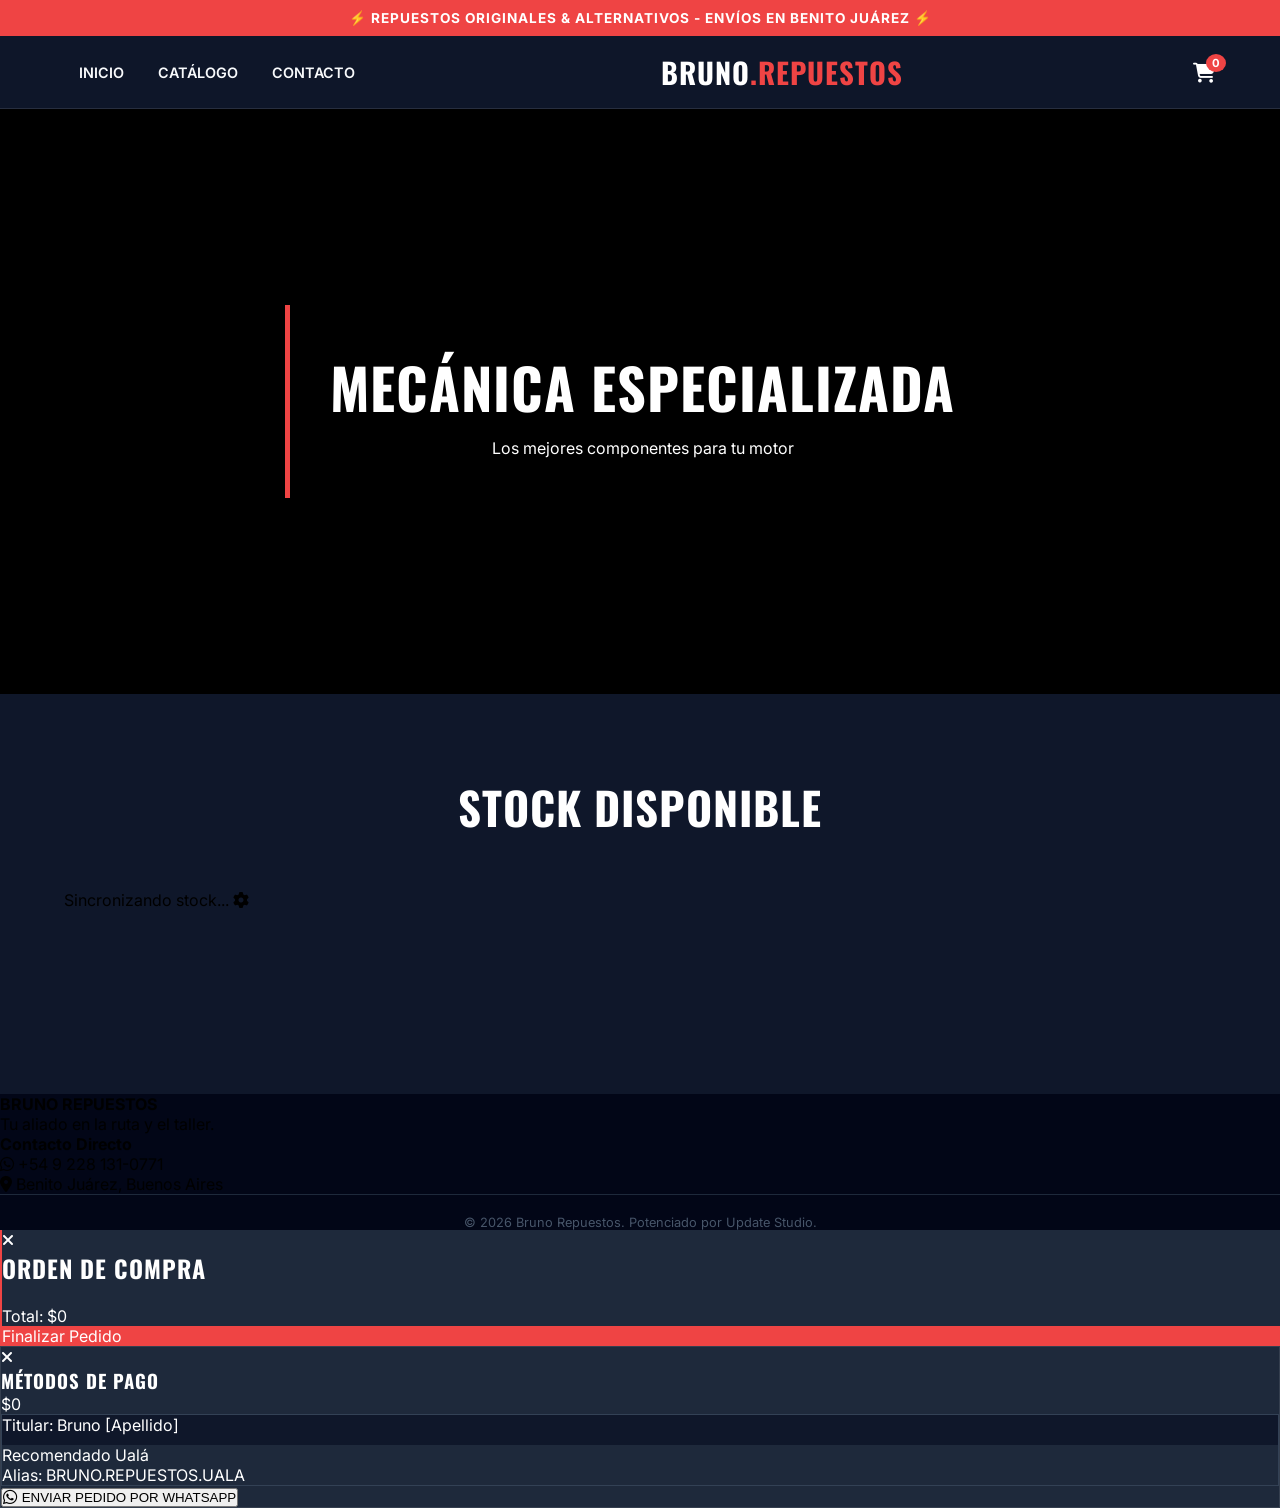
<file: cliente-bruno/index.html>
<!DOCTYPE html>
<html lang="es">
<head>
    <meta charset="UTF-8">
    <meta name="viewport" content="width=device-width, initial-scale=1.0">
    <title>Bruno Repuestos | Catálogo Oficial</title>
    <link href="https://fonts.googleapis.com/css2?family=Inter:wght@300;400;600;700&family=Oswald:wght@500;700&display=swap" rel="stylesheet">
    <link rel="stylesheet" href="https://cdnjs.cloudflare.com/ajax/libs/font-awesome/6.4.0/css/all.min.css">
    
    <style>
        :root {
            --color-fondo: #0f172a; /* Azul noche industrial */
            --color-texto: #f8fafc;
            --color-acento: #ef4444; /* Rojo Racing */
            --color-secundario: #1e293b; /* Gris acero */
            --color-whatsapp: #25D366;
        }

        * { margin: 0; padding: 0; box-sizing: border-box; }
        html { scroll-behavior: smooth; }
        body { font-family: 'Inter', sans-serif; background-color: var(--color-fondo); color: var(--text-main); }
        h1, h2, h3, .logo { font-family: 'Oswald', sans-serif; text-transform: uppercase; letter-spacing: 1px; }

        /* HEADER */
        header { position: sticky; top: 0; background: rgba(15, 23, 42, 0.95); backdrop-filter: blur(10px); z-index: 1000; border-bottom: 1px solid rgba(255,255,255,0.1); }
        .top-bar { background-color: var(--color-acento); color: white; text-align: center; padding: 10px; font-size: 0.85em; letter-spacing: 1px; font-weight: 700; text-transform: uppercase;}
        .navbar { display: flex; justify-content: space-between; align-items: center; padding: 15px 5%; }
        .logo { font-size: 1.8em; font-weight: 700; color: white; }
        .logo span { color: var(--color-acento); }
        .menu a { text-decoration: none; color: var(--color-texto); margin: 0 15px; font-size: 0.9em; text-transform: uppercase; font-weight: 600; transition: color 0.3s; }
        .menu a:hover { color: var(--color-acento); }
        .iconos-nav { position: relative; cursor: pointer; color: white; }
        .contador-carrito { position: absolute; top: -8px; right: -10px; background: var(--color-acento); color: white; border-radius: 50%; padding: 2px 6px; font-size: 0.7em; font-weight: bold; }

        /* CARRUSEL */
        .carrusel-contenedor { position: relative; height: 65vh; width: 100%; overflow: hidden; background-color: #000; }
        .slide { position: absolute; top: 0; left: 0; width: 100%; height: 100%; opacity: 0; transition: opacity 1s ease-in-out; background-size: cover; background-position: center; display: flex; align-items: center; justify-content: center; }
        .slide.activo { opacity: 1; }
        .slide-texto { text-align: center; color: white; background: rgba(0,0,0,0.6); padding: 40px; border-left: 5px solid var(--color-acento); backdrop-filter: blur(4px); }
        .slide-texto h2 { font-size: 3.5em; margin-bottom: 10px; }

        /* DESTACADOS */
        .seccion-destacado { padding: 50px 5%; background-color: #111827; display: none; }
        .titulo-destacado { text-align: center; font-size: 2.2em; margin-bottom: 30px; color: var(--color-acento); }
        
        .grid-destacados { display: flex; gap: 30px; overflow-x: auto; padding: 20px; scroll-snap-type: x mandatory; margin: 0 auto; }
        .tarjeta-destacado { flex: 0 0 320px; background: var(--color-secundario); border-radius: 12px; overflow: hidden; text-align: center; padding-bottom: 25px; border-bottom: 4px solid var(--color-acento); transition: transform 0.3s; color: white; }
        .tarjeta-destacado:hover { transform: scale(1.02); }
        .etiqueta-promo { position: absolute; top: 15px; right: 15px; color: white; padding: 6px 12px; font-size: 0.75em; font-weight: bold; text-transform: uppercase; border-radius: 4px; z-index: 2; }
        .tarjeta-destacado img { width: 100%; height: 260px; object-fit: cover; margin-bottom: 15px; }

        /* CATÁLOGO */
        .seccion-padding { padding: 80px 5%; min-height: 400px; background-color: var(--color-fondo); }
        .titulo-seccion { text-align: center; font-size: 2.8em; margin-bottom: 50px; color: white; }
        .grid-productos { display: grid; grid-template-columns: repeat(auto-fit, minmax(300px, 1fr)); gap: 40px; }
        .tarjeta { background: var(--color-secundario); border-radius: 15px; overflow: hidden; transition: 0.3s; border: 1px solid rgba(255,255,255,0.05); color: white; padding-bottom: 25px;}
        .tarjeta:hover { transform: translateY(-10px); box-shadow: 0 20px 40px rgba(0,0,0,0.4); border-color: var(--color-acento); }
        .tarjeta img { width: 100%; height: 320px; object-fit: cover; }
        
        .descripcion-producto { font-size: 0.9em; color: var(--text-dim); padding: 0 20px; margin-bottom: 20px; min-height: 45px; }
        .precio { font-size: 1.8em; font-weight: 800; color: var(--color-acento); margin-bottom: 20px; font-family: 'Oswald'; }
        
        .badge-stock { background-color: #4b5563; padding: 6px 15px; }
        .tarjeta.sin-stock img { filter: grayscale(100%) brightness(0.5); }

        /* BOTONES */
        .botones-producto { display: flex; gap: 12px; padding: 0 20px; }
        .btn { flex: 1; padding: 14px; border: none; text-transform: uppercase; font-size: 0.8em; font-weight: 800; cursor: pointer; transition: 0.3s; border-radius: 8px; }
        .btn-comprar { background-color: var(--color-acento); color: white; }
        .btn-agregar { background-color: #334155; color: white; }
        .btn:hover:not(:disabled) { filter: brightness(1.2); }

        /* MODALES Y CARRITO */
        .carrito-lateral { background: #1e293b; color: white; border-left: 2px solid var(--color-acento); }
        .caja-pago { background: #1e293b; color: white; border: 1px solid rgba(255,255,255,0.1); }
        .datos-bancarios { background: #0f172a; border: 1px solid #334155; }
        .caja-uala { background: #1e293b; border-left-color: var(--color-acento); }

        footer { background-color: #020617; }
    </style>
</head>
<body id="arriba">

    <div class="top-bar">⚡ Repuestos Originales & Alternativos - Envíos en Benito Juárez ⚡</div>

    <header>
        <nav class="navbar">
            <div class="menu">
                <a href="#arriba">Inicio</a>
                <a href="#catalogo">Catálogo</a>
                <a href="#contacto">Contacto</a>
            </div>
            <div class="logo">BRUNO<span>.REPUESTOS</span></div>
            <div class="iconos-nav" onclick="toggleCarrito()">
                <i class="fas fa-shopping-cart fa-lg"></i>
                <span class="contador-carrito" id="contador">0</span>
            </div>
        </nav>
    </header>

    <section id="contenedor-carrusel" class="carrusel-contenedor"></section>

    <section id="seccion-destacado" class="seccion-destacado">
        <h2 class="titulo-destacado" id="titulo-destacado"><i class="fas fa-bolt"></i> OFERTAS MECÁNICAS <i class="fas fa-bolt"></i></h2>
        <div class="grid-destacados" id="contenedor-destacados"></div>
    </section>

    <section id="catalogo" class="seccion-padding">
        <h2 class="titulo-seccion">STOCK DISPONIBLE</h2>
        <div class="grid-productos" id="contenedor-productos">
            <div class="cargando">Sincronizando stock... <i class="fas fa-cog fa-spin"></i></div>
        </div>
    </section>

    <footer id="contacto">
        <div class="footer-grid">
            <div>
                <h4>BRUNO REPUESTOS</h4>
                <p>Tu aliado en la ruta y el taller.</p>
            </div>
            <div>
                <h4>Contacto Directo</h4>
                <p><i class="fab fa-whatsapp"></i> +54 9 228 131-0771</p>
                <p><i class="fas fa-map-marker-alt"></i> Benito Juárez, Buenos Aires</p>
            </div>
        </div>
        <div style="text-align: center; border-top: 1px solid #1e293b; padding-top: 20px; font-size: 0.8em; color: #475569;">
            &copy; 2026 Bruno Repuestos. Potenciado por Update Studio.
        </div>
    </footer>

    <div class="carrito-lateral" id="carrito-lateral">
        <div class="cerrar-carrito" onclick="toggleCarrito()"><i class="fas fa-times"></i></div>
        <h2 style="margin-bottom: 20px; font-family: 'Oswald';">ORDEN DE COMPRA</h2>
        <div class="items-carrito" id="items-carrito"></div>
        <div class="total-carrito">Total: $<span id="precio-total">0</span></div>
        <div class="btn-pagar-carrito" onclick="abrirModalPagoDesdeCarrito()" style="background-color: var(--color-acento);">Finalizar Pedido</div>
    </div>

    <div class="overlay-pago" id="modal-pago">
        <div class="caja-pago">
            <div class="cerrar-pago" onclick="cerrarModalPago()"><i class="fas fa-times"></i></div>
            <h3>MÉTODOS DE PAGO</h3>
            <div class="monto-pagar">$<span id="monto-final">0</span></div>
            <div class="datos-bancarios">
                <p style="margin-bottom: 10px;"><span>Titular:</span> Bruno [Apellido]</p>
                <div class="caja-uala">
                    <span class="etiqueta-recomendado">Recomendado Ualá</span>
                    <p><span>Alias:</span> BRUNO.REPUESTOS.UALA</p>
                </div>
            </div>
            <button class="btn-whatsapp" onclick="enviarComprobanteWhatsApp()">
                <i class="fab fa-whatsapp fa-lg"></i> ENVIAR PEDIDO POR WHATSAPP
            </button>
        </div>
    </div>

    <script>
        // --- AQUÍ IRÁ EL NUEVO LINK DE BRUNO ---
        const urlAPI = 'https://uva-cecilia-llanos.web.app/cliente-bruno/index.html';
        
        let productos = []; 
        let carrito = [];
        let compraTemporal = [];
        let carruselInterval;

        // Mantengo todas las funciones lógicas de Cecilia (obtenerLink, dibujarCatalogo, agregarAlCarrito, etc.)
        // Solo modifiqué las visuales dentro de los templates de JS.

        function obtenerLinkDirectoDrive(url) {
            if (!url) return 'https://via.placeholder.com/400x320?text=Repuesto';
            const idMatch = url.match(/[-\w]{25,}/);
            if (url.includes('drive.google.com') && idMatch) {
                return `https://drive.google.com/uc?export=view&id=${idMatch[0]}`;
            }
            return url;
        }

        function obtenerColorPromo(texto) {
            return 'var(--color-acento)'; 
        }

        async function cargarDatosDesdeGoogle() {
            if(!urlAPI) {
                dibujarCarruselPorDefecto();
                document.getElementById('contenedor-productos').innerHTML = '<p class="cargando">Esperando vinculación de planilla...</p>';
                return;
            }
            try {
                const respuesta = await fetch(urlAPI);
                const data = await respuesta.json();
                productos = data.productos || data;
                if (data.carrusel) dibujarCarruselDesdeSheets(data.carrusel);
                else dibujarCarruselPorDefecto();
                dibujarCatalogo();
            } catch (error) {
                dibujarCarruselPorDefecto();
            }
        }

        function dibujarCarruselPorDefecto() {
            const contenedor = document.getElementById('contenedor-carrusel');
            contenedor.innerHTML = `
                <div class="slide activo" style="background-image: url('https://images.unsplash.com/photo-1486262715619-67b85e0b08d3?q=80&w=1400&auto=format&fit=crop');">
                    <div class="slide-texto">
                        <h2>Mecánica Especializada</h2>
                        <p>Los mejores componentes para tu motor</p>
                    </div>
                </div>
            `;
        }

        function dibujarCatalogo() {
            const contenedorCatalogo = document.getElementById('contenedor-productos');
            contenedorCatalogo.innerHTML = ''; 
            
            productos.forEach(prod => {
                const tieneStock = prod.stock?.toString().toUpperCase() === 'SI';
                const claseTarjeta = tieneStock ? 'tarjeta' : 'tarjeta sin-stock';
                
                contenedorCatalogo.innerHTML += `
                    <div class="${claseTarjeta}">
                        ${tieneStock ? '' : '<div class="badge-stock">Agotado</div>'}
                        <img src="${obtenerLinkDirectoDrive(prod.img)}" alt="${prod.nombre}">
                        <div class="card-body">
                            <h3>${prod.nombre}</h3>
                            <p class="descripcion-producto">${prod.descripcion || ''}</p>
                            <div class="precio">$${Number(prod.precio).toLocaleString('es-AR')}</div>
                            <div class="botones-producto">
                                <button class="btn btn-agregar" onclick="agregarAlCarrito(${prod.id})" ${tieneStock ? '' : 'disabled'}><i class="fas fa-cart-plus"></i></button>
                                <button class="btn btn-comprar" onclick="comprarDirecto(${prod.id})" ${tieneStock ? '' : 'disabled'}>Consultar</button>
                            </div>
                        </div>
                    </div>
                `;
            });
        }

        // --- Resto de funciones de Cecilia mantenidas intactas ---
        function toggleCarrito() { document.getElementById('carrito-lateral').classList.toggle('abierto'); }
        function cerrarModalPago() { document.getElementById('modal-pago').classList.remove('activo'); }
        function agregarAlCarrito(id) {
            const producto = productos.find(p => String(p.id) === String(id));
            if(producto) { carrito.push(producto); actualizarCarrito(); toggleCarrito(); }
        }
        function actualizarCarrito() {
            const cont = document.getElementById('items-carrito');
            let total = 0; cont.innerHTML = '';
            carrito.forEach((item, index) => {
                total += Number(item.precio);
                cont.innerHTML += `<div class="item-carrito"><span>${item.nombre}</span><span>$${Number(item.precio).toLocaleString('es-AR')}</span></div>`;
            });
            document.getElementById('precio-total').innerText = total.toLocaleString('es-AR');
            document.getElementById('contador').innerText = carrito.length;
        }
        function comprarDirecto(id) {
            const p = productos.find(prod => String(prod.id) === String(id));
            if(p) { compraTemporal = [p]; document.getElementById('monto-final').innerText = Number(p.precio).toLocaleString('es-AR'); document.getElementById('modal-pago').classList.add('activo'); }
        }
        function abrirModalPagoDesdeCarrito() {
            if(!carrito.length) return;
            compraTemporal = [...carrito];
            let total = carrito.reduce((s, i) => s + Number(i.precio), 0);
            document.getElementById('monto-final').innerText = total.toLocaleString('es-AR');
            document.getElementById('modal-pago').classList.add('activo');
        }
        function enviarComprobanteWhatsApp() {
            let m = "Hola Bruno, quiero consultar por estos repuestos:\n\n";
            compraTemporal.forEach(i => m += `- ${i.nombre} ($${Number(i.precio).toLocaleString('es-AR')})\n`);
            window.open(`https://wa.me/5492281310771?text=${encodeURIComponent(m)}`, '_blank');
        }

        cargarDatosDesdeGoogle();
    </script>
</body>
</html>
</file>
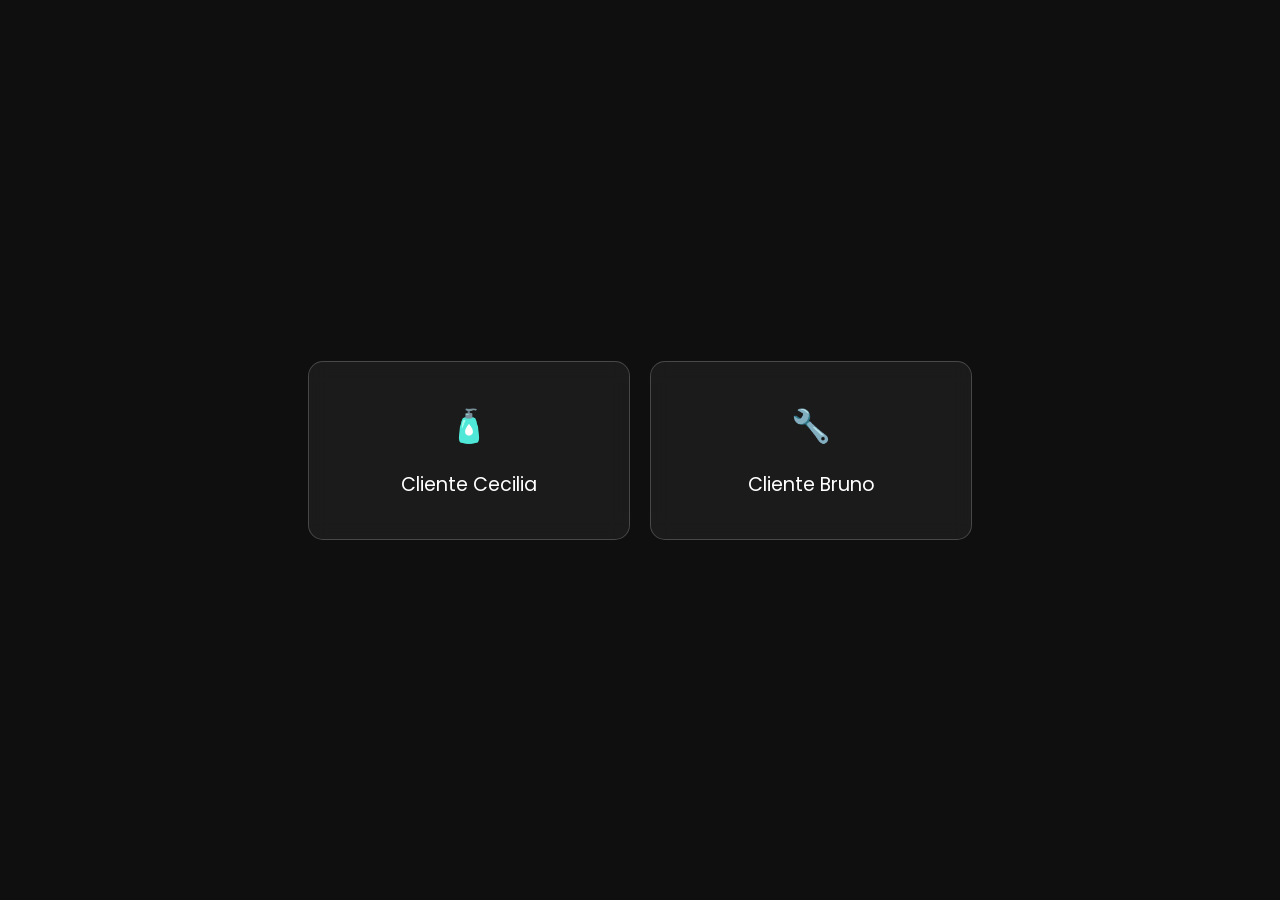
<file: selector.html>
<!DOCTYPE html>
<html lang="es">
<head>
    <meta charset="UTF-8">
    <meta name="viewport" content="width=device-width, initial-scale=1.0">
    <title>Update Studio - Selección de Catálogo</title>
    <link href="https://fonts.googleapis.com/css2?family=Playfair+Display:wght@700&family=Poppins:wght@300;400&display=swap" rel="stylesheet">
    <style>
        body {
            margin: 0;
            padding: 0;
            display: flex;
            justify-content: center;
            align-items: center;
            min-height: 100vh;
            background-color: #0f0f0f; /* Fondo oscuro elegante */
            font-family: 'Poppins', sans-serif;
            color: white;
        }

        .selector-container {
            text-align: center;
            padding: 20px;
        }

        h1 {
            font-family: 'Playfair Display', serif;
            font-size: 2.5rem;
            margin-bottom: 40px;
            letter-spacing: 2px;
        }

        .buttons-grid {
            display: flex;
            gap: 20px;
            flex-wrap: wrap;
            justify-content: center;
        }

        .btn-cliente {
            text-decoration: none;
            color: white;
            border: 1px solid #ffffff33;
            padding: 40px 60px;
            border-radius: 15px;
            background: rgba(255, 255, 255, 0.05);
            backdrop-filter: blur(10px);
            transition: all 0.3s ease;
            display: flex;
            flex-direction: column;
            align-items: center;
            min-width: 200px;
        }

        .btn-cliente:hover {
            background: rgba(255, 255, 255, 0.1);
            border-color: #fff;
            transform: translateY(-5px);
            box-shadow: 0 10px 30px rgba(0,0,0,0.5);
        }

        .btn-cliente span {
            font-size: 1.2rem;
            font-weight: 400;
            margin-top: 10px;
        }

        .logo-placeholder {
            font-size: 2rem;
            margin-bottom: 10px;
        }
    </style>
</head>
<body>

    <div class="buttons-grid">
    <a href="cliente-cecilia/index.html" class="btn-cliente">
        <div class="logo-placeholder">🧴</div>
        <span>Cliente Cecilia</span>
    </a>

    <a href="cliente-bruno/index.html" class="btn-cliente">
        <div class="logo-placeholder">🔧</div>
        <span>Cliente Bruno</span>
    </a>
</div>

    
    </div>

</body>
</html>
</file>
